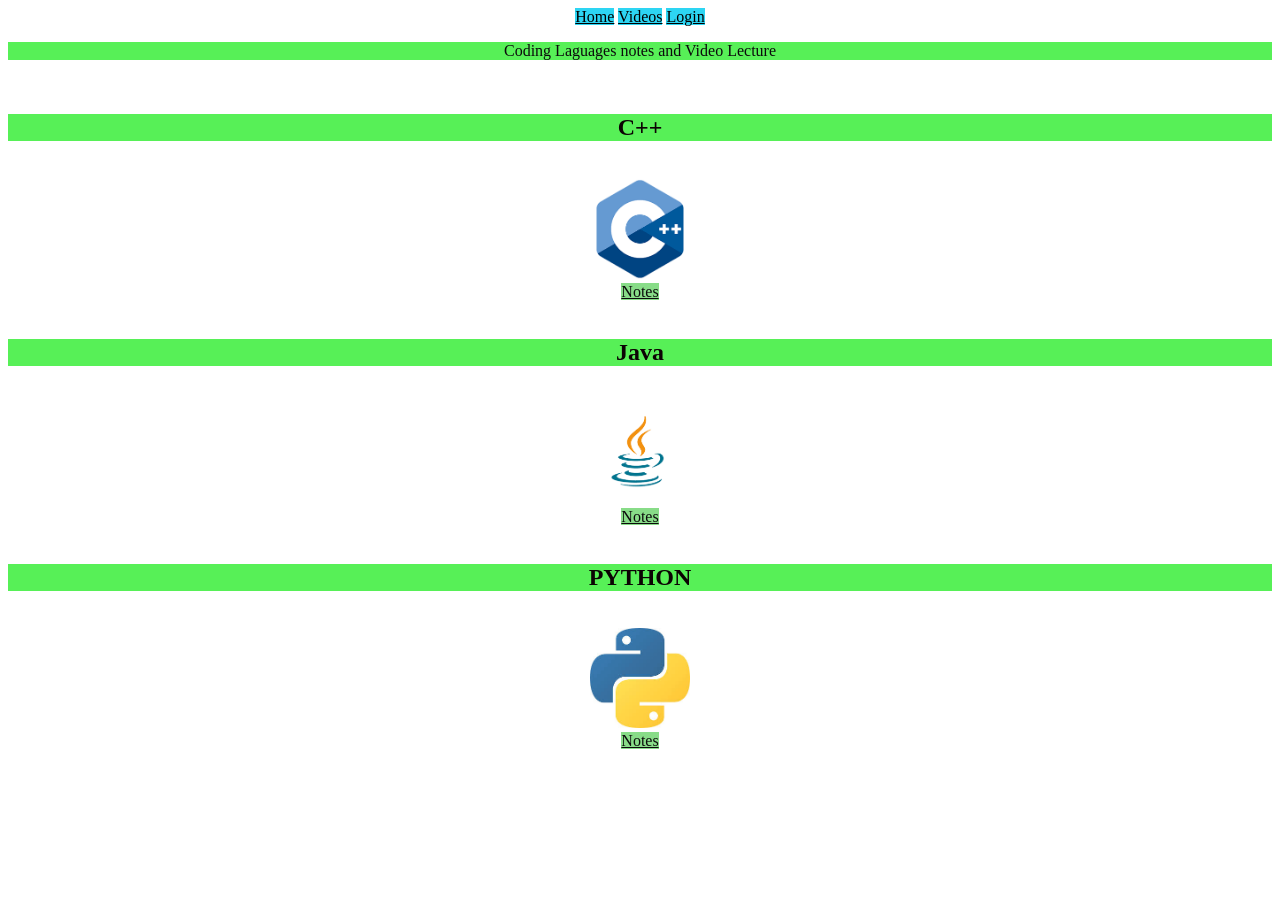
<file: index.html>
<!DOCTYPE html>
<html>
    <head>
        <title>Student Website</title>
        <link rel= "stylesheet" href="style.css">
    </head>
    <body>
        <header>
        <nav>
            <a class="nav-link" href="index.html">Home</a>
            <a class="nav-link" href="Video.html">Videos</a>
            <a class="nav-link" href="Login.html">Login</a>
        </nav>
        </header>
        
        <section>
        <P class="Parah1">Coding Laguages notes and Video Lecture</P><br>
        <div class="container1">
        <h1 class="Language_notes">C++</h1><br>
        <a  href="https://en.wikipedia.org/wiki/C%2B%2B"><img src="C++.jpeg" height="100"></a><br>
        <a class="notes_link" href="https://en.wikipedia.org/wiki/C%2B%2B">Notes</a><br><br>
        
        <h1 class="Language_notes">Java</h1><br>
        <a href="https://en.wikipedia.org/wiki/Java_(programming_language)"><img src="Java.jpeg" height="100"></a><br>
        <a class="notes_link" href="https://en.wikipedia.org/wiki/Java_(programming_language)">Notes</a><br><br>
        
        <h1 class="Language_notes">PYTHON</h1><br>
        <a href="https://www.w3schools.com/python/"><img src="Python.jpeg" height="100"></a><br>
        <a class="notes_link" href="https://www.w3schools.com/python/">Notes</a>
        </div>
        </section>
    </body>
</html>
</file>
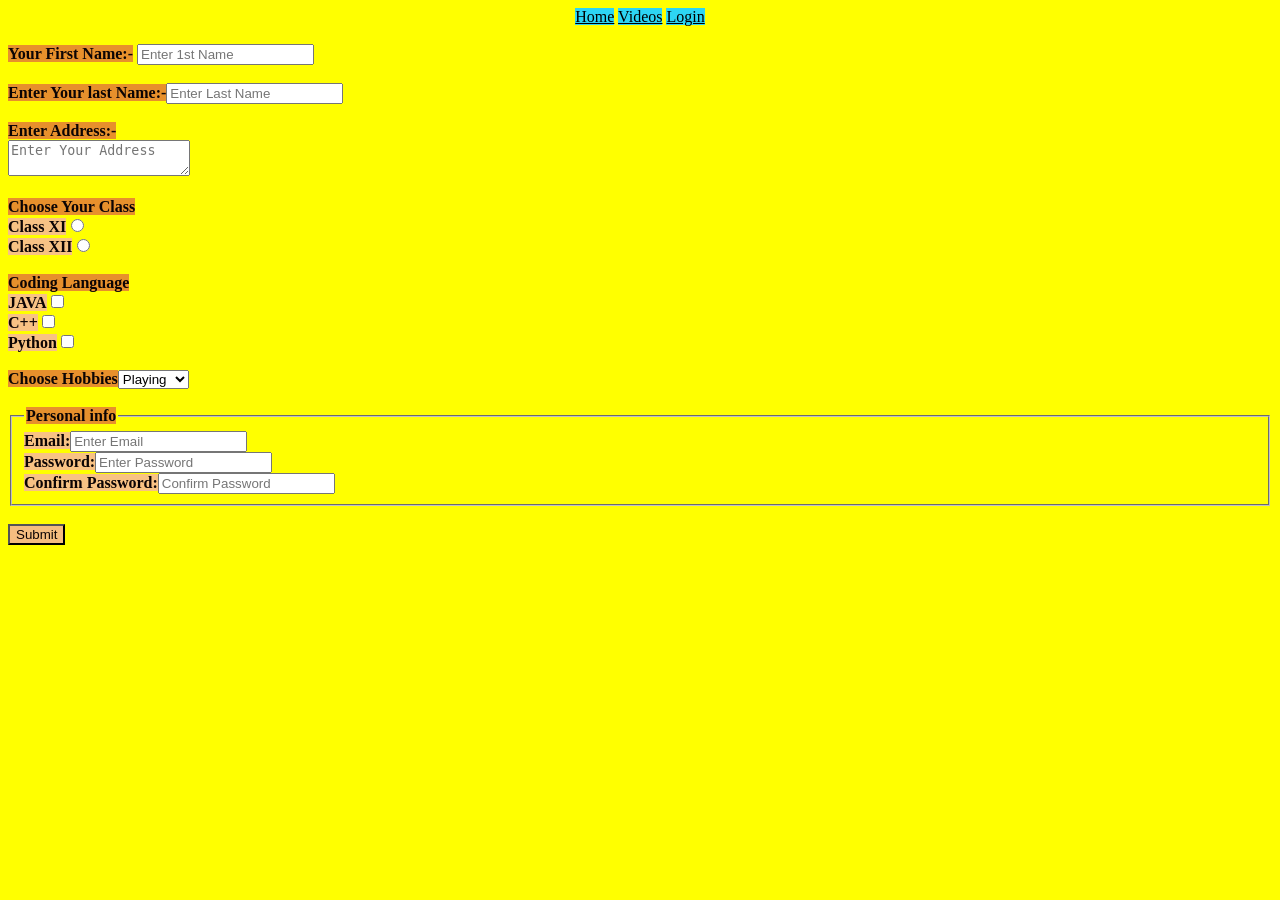
<file: Login.html>
<!DOCTYPE html>
<html>
    <head>
        <title>Student Website</title>
        <link rel= "stylesheet" href="style.css">
    </head>
    <body style="background-color: yellow;">
      <header>
      <nav>
            <a class="nav-link" href="index.html">Home</a>
            <a class="nav-link" href="Video.html">Videos</a>
            <a class="nav-link" href="Login.html">Login</a>
        </nav>
        </header><br>
        
        <section>
        <form>
           <b class="Personal_info">Your First Name:-</b> <input type="text" placeholder="Enter 1st Name"><br><br>
           <b class="Personal_info">Enter Your last Name:-</b><input type="text" placeholder="Enter Last Name"><br><br>
           <b class="Personal_info">Enter Address:-</b><br><textarea name="Address" id="feedback" placeholder="Enter Your Address"></textarea><br><br>
          
           <!--RadioButton-->
           <b class="Personal_info">Choose Your Class</b><br>
          <label for="id1">
            <b class="Personal_info1">Class XI</b><input type="radio" value="class XI" name="class" id="id1">
          </label><br>
          <label for="id2">
            <b class="Personal_info1">Class XII</b><input type="radio" value="class XII" name="class" id="id2">
          </label><br><br>
         
          <!--Checkbox-->
           <b class="Personal_info">Coding Language</b><br>
          <label for="id1">
            <b class="Personal_info1">JAVA</b><input type="checkbox" value="JAVA" name="class" id="id1">
          </label><br>
          <label for="id2">
            <b class="Personal_info1">C++</b><input type="checkbox" value="C++" name="class" id="id2">
          </label><br>
          <label for="id3">
            <b class="Personal_info1">Python</b><input type="checkbox" value="Python" name="class" id="id3">
          </label><br><br>

          <!--Dropdown-->
          <b class="Personal_info">Choose Hobbies</b><select>
            <option>Playing</option>
            <option>Singing</option>
            <option>Dancing</option>
          </select><br><br>
           
          <!--filedset-->
          <fieldset>
            <legend><b class="Personal_info">Personal info</b></legend>
            <b class="Personal_info1">Email:</b><input type="text" placeholder="Enter Email"><br>
            <b class="Personal_info1">Password:</b><input type="password" placeholder="Enter Password"><br>
            <b class="Personal_info1">Confirm Password:</b><input type="password" placeholder="Confirm Password"><br>
          </fieldset><br>

          <!--Button-->
          <button id="button1">Submit</button>
        </form>
        </section>
    </body>
</html>
</file>
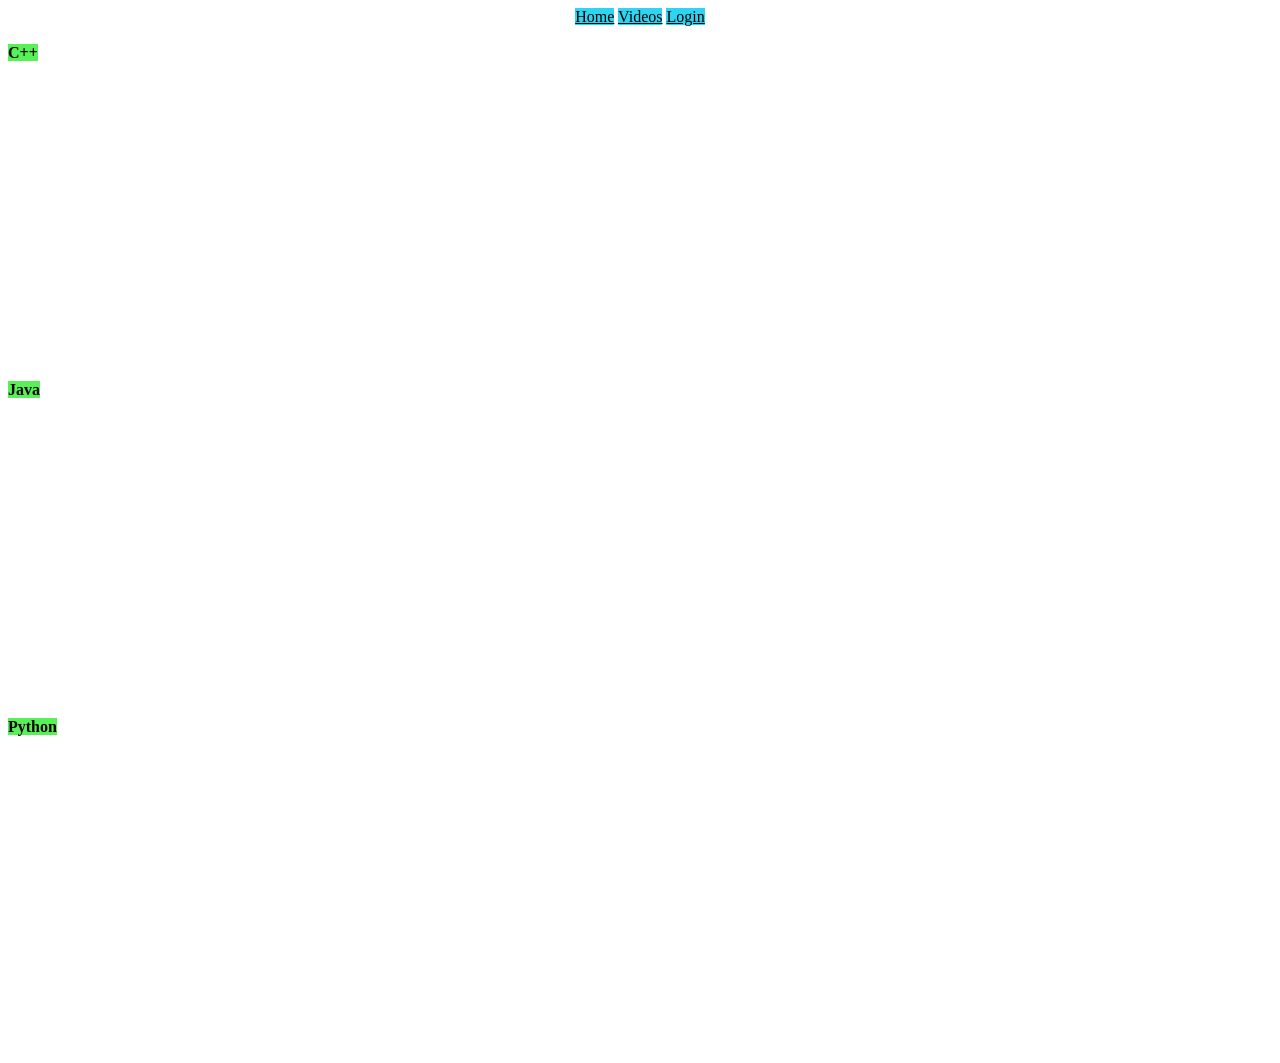
<file: Video.html>
<!DOCTYPE html>
<html>
    <head>
        <title>Video Page for my website</title>
        <link rel= "stylesheet" href="style.css">
    </head>
    <body>
        <nav>
            <a class="nav-link" href="index.html">Home</a>
            <a class="nav-link" href="Video.html">Videos</a>
            <a class="nav-link" href="Login.html">Login</a>
        </nav><br>
        <b class ="bold1">C++</b><br><iframe width="560" height="315" src="https://www.youtube.com/embed/e7sAf4SbS_g?si=7j0w3DFlK_eSnQkK" title="YouTube video player" frameborder="0" allow="accelerometer; autoplay; clipboard-write; encrypted-media; gyroscope; picture-in-picture; web-share" referrerpolicy="strict-origin-when-cross-origin" allowfullscreen></iframe><br>
        <b class ="bold1">Java</b><br><iframe width="560" height="315" src="https://www.youtube.com/embed/UmnCZ7-9yDY?si=-ip2L0rtD1JCaLIg" title="YouTube video player" frameborder="0" allow="accelerometer; autoplay; clipboard-write; encrypted-media; gyroscope; picture-in-picture; web-share" referrerpolicy="strict-origin-when-cross-origin" allowfullscreen></iframe><br>
        <b class ="bold1">Python</b><br><iframe width="560" height="315" src="https://www.youtube.com/embed/t2_Q2BRzeEE?si=Bvyp3GtVHdujl32_" title="YouTube video player" frameborder="0" allow="accelerometer; autoplay; clipboard-write; encrypted-media; gyroscope; picture-in-picture; web-share" referrerpolicy="strict-origin-when-cross-origin" allowfullscreen></iframe>
    </body>
</html>
</file>
<file: style.css>
nav{
    text-align: center;
}
.nav-link {
    color:black;
    background-color:rgb(45, 213, 243);
    text-align: center;
}
.bold1{
    color: rgb(12, 4, 4);
    background-color: rgb(87, 240, 87);
}
.Language_notes{
     color: rgb(12, 4, 4);
    background-color: rgb(87, 240, 87);
    text-align: center;
}
.Parah1{
    color: rgb(12, 11, 12);
    background-color: rgb(87, 240, 87);
    text-align: center;
}
.Personal_info{
     color: rgb(12, 4, 4);
    background-color: rgb(231, 144, 44)
   
}
.Personal_info1{
     color: rgb(12, 4, 4);
    background-color: rgb(248, 194, 132)
}
#button1{
     color: rgb(12, 4, 4);
    background-color: rgb(244, 189, 127)
}

.notes_img{
    text-align: center;
}
.container1{
    text-align: center;
}
.notes_link{
    color: rgb(11, 11, 11);
    background-color: rgb(136, 220, 136);
}
</file>
